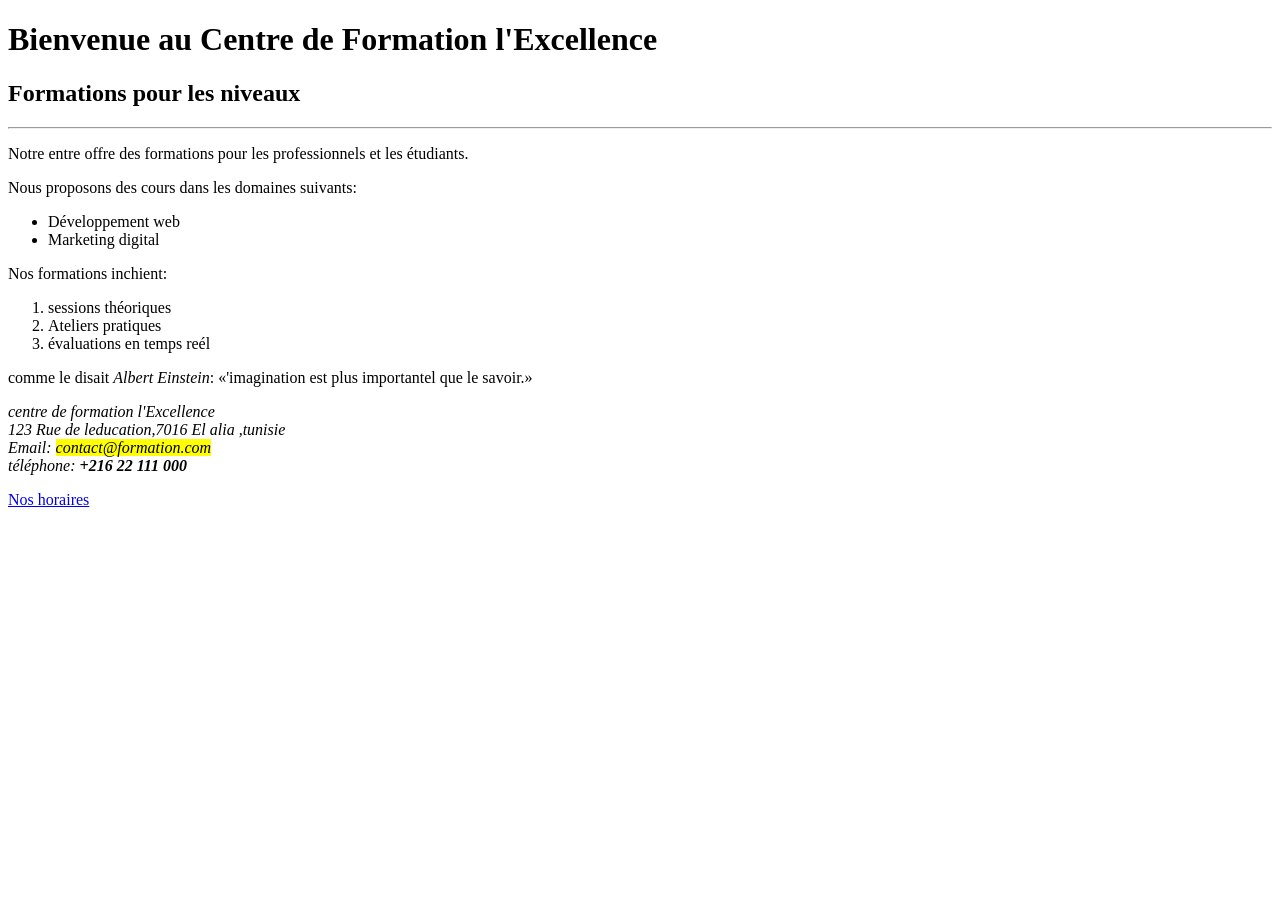
<file: index.html>
<!DOCTYPE html>
<html lang="fr">
<head>
    <meta charset="UTF-8">
    <meta name="viewport" content="width=device-width, initial-scale=1.0">
    <title>Document</title>
</head>
<body>
    <h1 title="titre principale du site">Bienvenue au Centre de Formation l'Excellence</h1>
    <h2>Formations pour les niveaux</h2>
    <hr>
    <p>Notre entre offre des formations pour les professionnels et les étudiants.</p>
    <p>Nous proposons des cours dans les domaines suivants:</p>
    <ul><li>Développement web </li>
    <li>Marketing digital</li>
<li hidden>Gestion de projet</li></ul> 
<p>Nos formations inchient:</p>
<ol><li>sessions théoriques</li>
<li>Ateliers pratiques</li>
<li>évaluations en temps reél</li></ol>
<p>comme le disait <cite>Albert Einstein</cite>: <q>'imagination est plus importantel que le savoir.</q></p>
<div>
    <address title="coordonneés du centre de formation">
        centre de formation l'Excellence <br>
        123 Rue de leducation,7016 El alia ,tunisie <br>
        Email: <mark>contact@formation.com</mark> <br>
        téléphone: <strong>+216 22 111 000</strong>

    </address>
 </div>   

<p><a href="horaires.html"> Nos horaires</a></p>

</body>
</html>
</file>
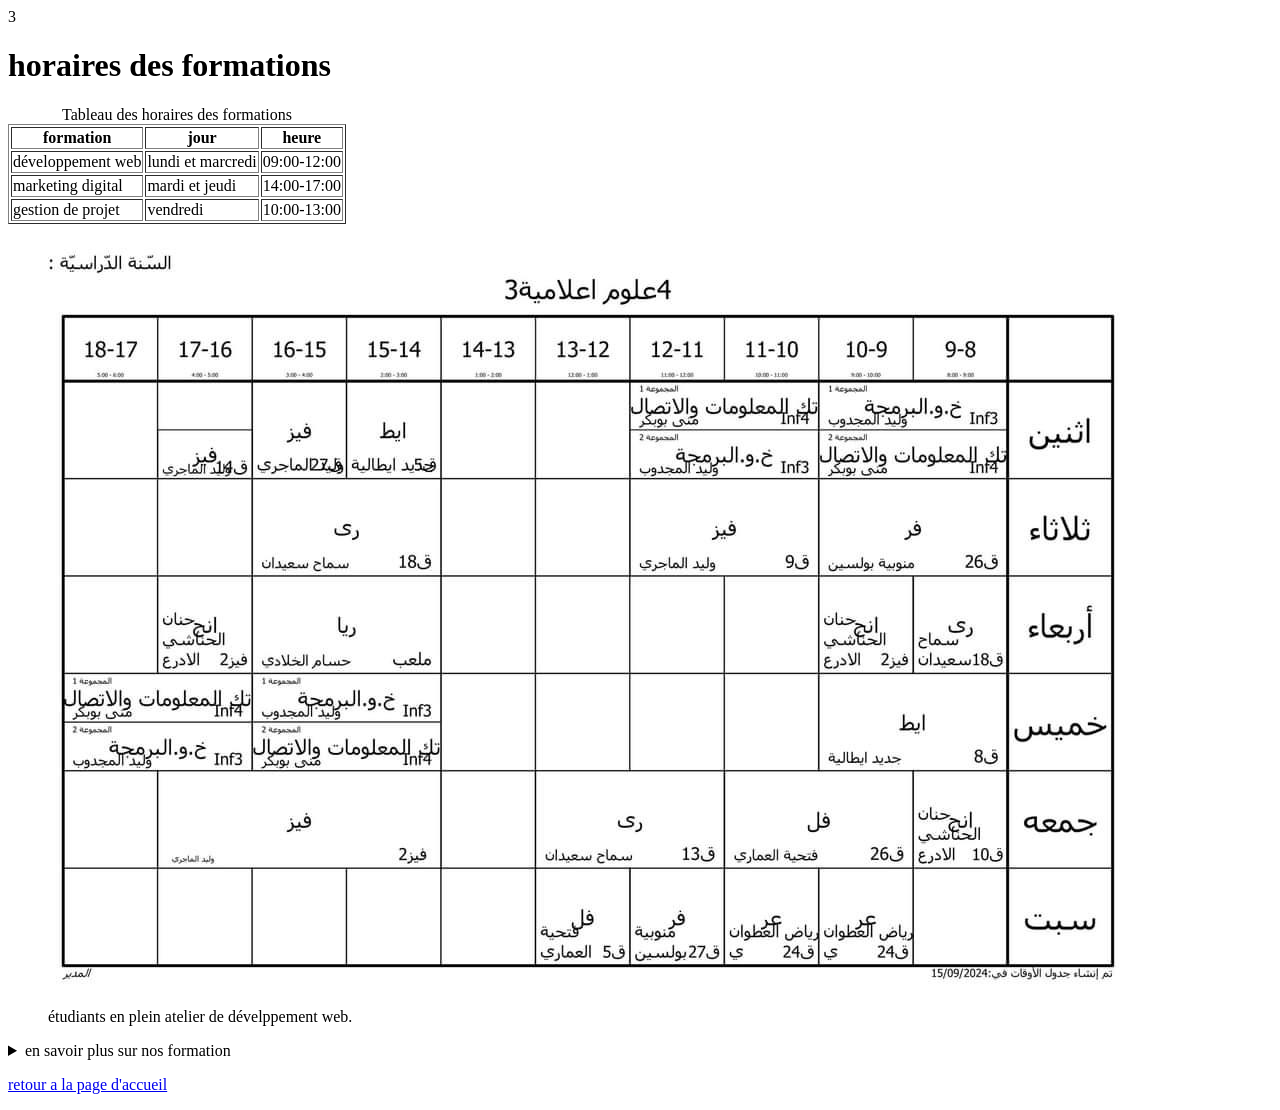
<file: horaires.html>
<!DOCTYPE html>
<html lang="fr">
<head>
    <meta charset="UTF-8">
    <meta name="viewport" content="width=device-width, initial-scale=1.0">
    <title>Document</title>
</head>
<body>
    3
    <h1>horaires des formations</h1>
    <table border="1">
    <caption>Tableau des horaires des formations</caption>
     <tr><th>formation</th>
     <th>jour</th>
     <th>heure</th></tr>
    <tr><td>développement web</td>
    <td> lundi et marcredi</td>
    <td>09:00-12:00</td></tr>
    <tr><td>marketing digital</td>
    <td> mardi et jeudi</td>
    <td>14:00-17:00</td></tr>
    <tr><td>gestion de projet</td>
    <td>vendredi</td>
    <td>10:00-13:00</td></tr></table>
    <figure>
        
        <img src="bac 3.jpg" alt=" formation en développement web">
        <figcaption>étudiants en plein atelier de dévelppement web.</figcaption>
    </figure>
    <details>
        <summary>en savoir plus sur nos formation </summary>
        nos formation sont conçues pour étre accessible a tous, quel que soit votre niveau de cométence.
        vous bénéficietez d'une approche avec des études de cas réeles des projets concrets.
    </details>
    <p><a href="index.html">retour a la page d'accueil</a></p>
    

</body>
</html>
</file>
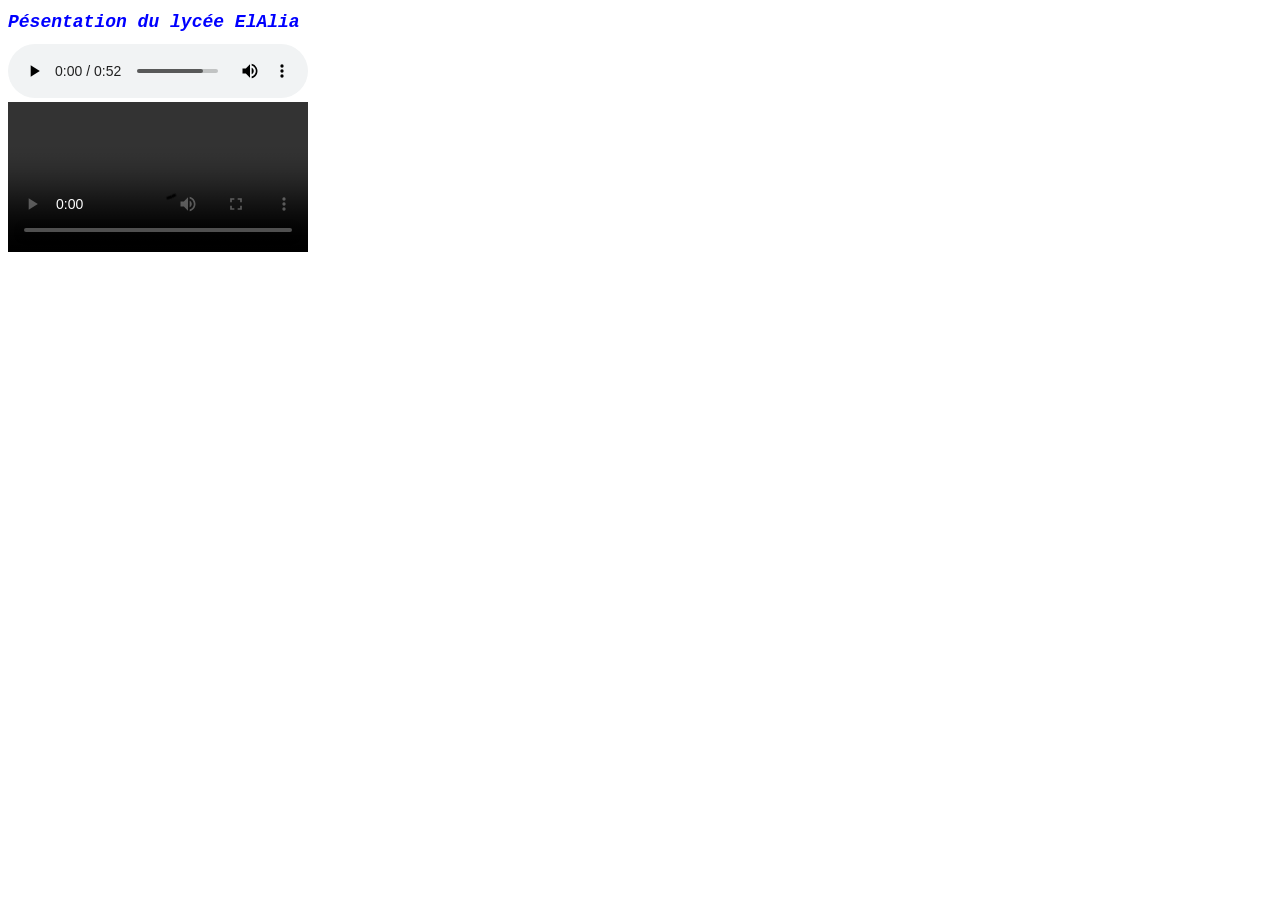
<file: présentation.html>
<!DOCTYPE html>
<html lang="fr">
<head>
    <meta charset="UTF-8">
    <meta name="viewport" content="width=device-width, initial-scale=1.0">
    <title>Document</title>
    <link rel="stylesheet" href="styles.css">
</head>
<body>
    <h1>Pésentation du lycée ElAlia</h1>
    <audio controls >
        <source src="tunisie.mp3"> 
    </audio >
    <br>
    <video controls  >
        <source src="bacsport.mp4">
    </video>
    
</body>
</html>
</file>
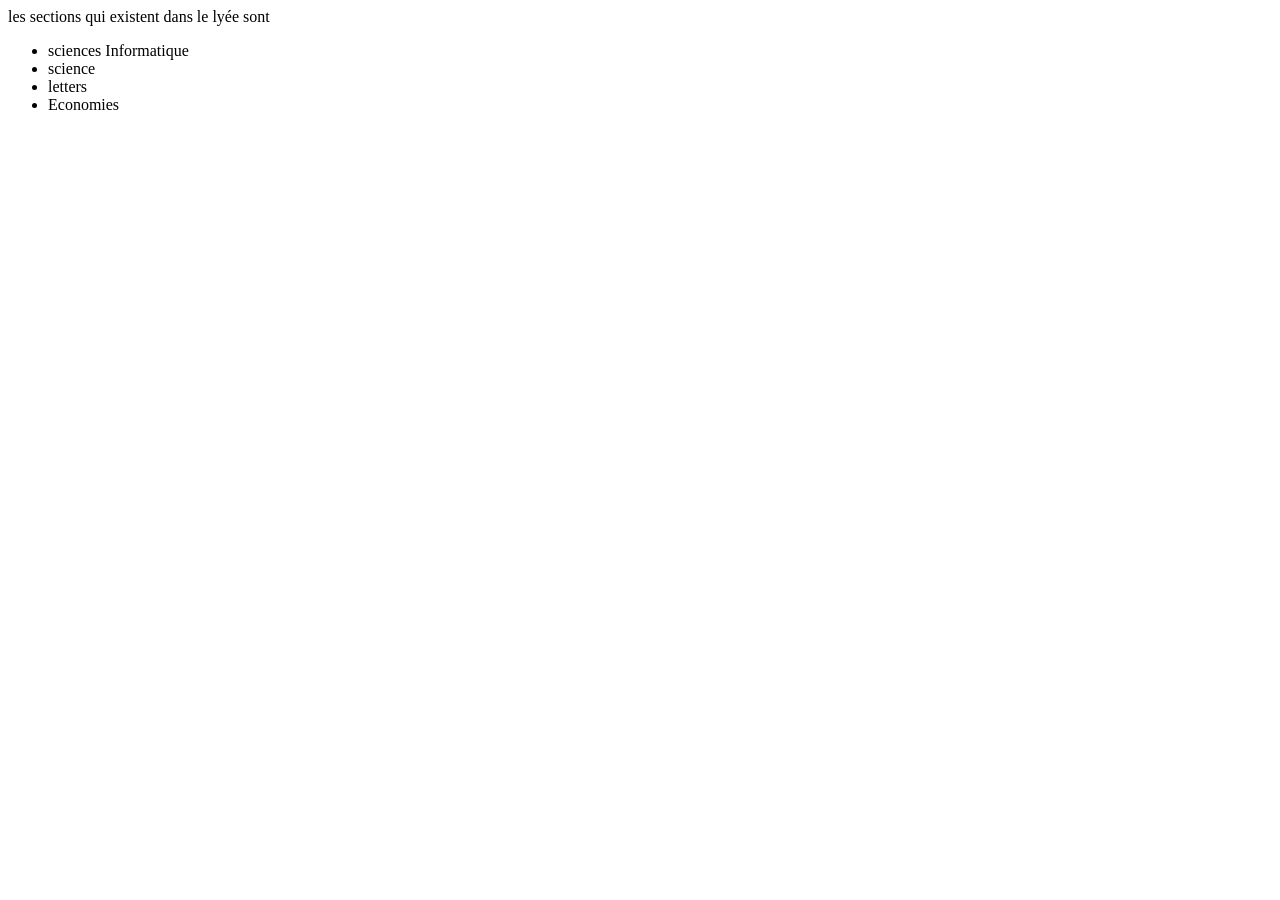
<file: spec.html>
<!DOCTYPE html>
<html lang="en">
<head>
    <meta charset="UTF-8">
    <meta name="viewport" content="width=device-width, initial-scale=1.0">
    <title>Document</title>
    <link rel="stylesheet" href="styles.css" >
</head>
<body>
    les sections qui existent dans le lyée sont
    <ul><li>sciences Informatique</li>
    <li>science</li>
    <li>letters</li>
    <li>Economies</li></ul>
    
</body>
</html>
</file>
<file: styles.css>
h1{font-family: 'Courier New', Courier, monospace;
    color: blue;
    font-size: large;
    font-style: italic;
    font-weight: bold;

}
header,footer,nav{
    height: 15%;
    width:  100%;
    background-color :  #F0F8FF;
    border-style: solid;
    border-width: 1px;
    text-align: center;
}
section{
    
    border-width: 1px;
    float: right;
    width: 60%;
    height:  400px;
    border-style: solid;
}
aside{
    border-width
    : 1px;
    float: left;
    width: 29%;
    height: 400px;
    border-style: solid;
}
footer{
    position: absolute;
    bottom: 0;
}
nav ul{list-style-type: none; }
nav li{display: inline;}
iframe{ width: 100%;height: 100%; }
img{filter: invert(50);}
h2{text-transform: uppercase;}
</file>
